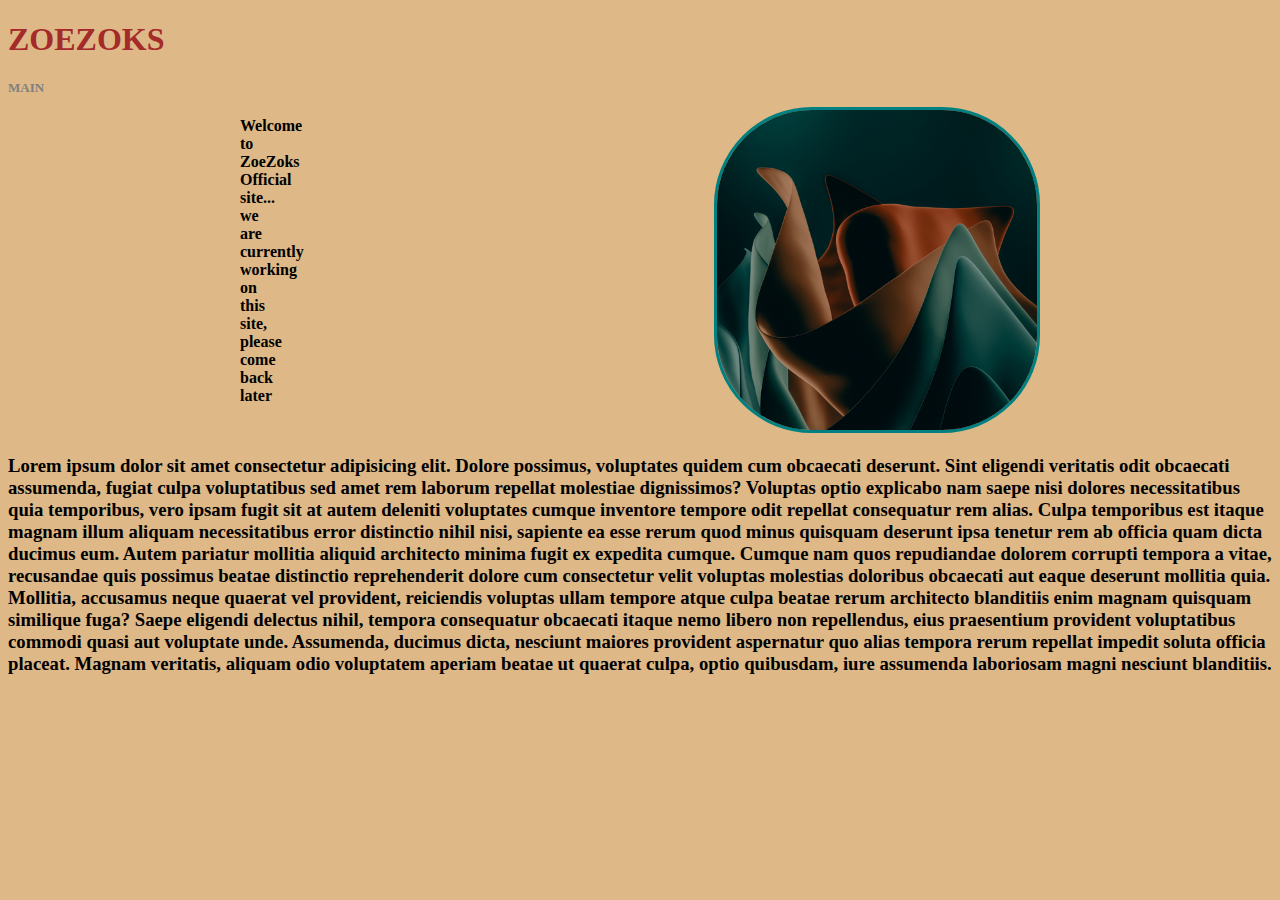
<file: index.html>
<!DOCTYPE html>
<html lang="en">

<head>
    <meta charset="UTF-8">
    <meta http-equiv="X-UA-Compatible" content="IE=edge">
    <meta name="viewport" content="width=device-width, initial-scale=1.0">
    <link rel="preconnect" href="https://fonts.googleapis.com">
    <link rel="preconnect" href="https://fonts.gstatic.com" crossorigin>

    <link href="https://fonts.googleapis.com/css2?family=Roboto:ital,wght@1,300&display=swap" rel="stylesheet">

    <link rel="stylesheet" href="style.css">

    <title>ZOEZOKS</title>

</head>

<body>
    <div>
        <div>
            <h1 id="ZZ">ZOEZOKS</h1>
        </div>

        <div>
            <h2 class="headrr"> MAIN </h2>
        </div>
        
        <div class="container">

            <div>
                <h3 class="text"> Welcome to ZoeZoks Official site... we are currently working on this
                    site,
                    please come back later</h3>
            </div>
            <div>
                <img id="img" src="assets/images/rose.jpg" alt="roseFlower" </h3>

            </div>
        </div>
    
            <h3 class="text2">Lorem ipsum dolor sit amet consectetur adipisicing elit. Dolore possimus, voluptates
                quidem cum
                obcaecati deserunt. Sint eligendi veritatis odit obcaecati assumenda, fugiat culpa voluptatibus sed amet
                rem laborum repellat molestiae dignissimos? Voluptas optio explicabo nam saepe nisi dolores
                necessitatibus quia temporibus, vero ipsam fugit sit at autem deleniti voluptates cumque inventore
                tempore odit repellat consequatur rem alias. Culpa temporibus est itaque magnam illum aliquam
                necessitatibus error distinctio nihil nisi, sapiente ea esse rerum quod minus quisquam deserunt ipsa
                tenetur rem ab officia quam dicta ducimus eum. Autem pariatur mollitia aliquid architecto minima fugit
                ex expedita cumque. Cumque nam quos repudiandae dolorem corrupti tempora a vitae, recusandae quis
                possimus beatae distinctio reprehenderit dolore cum consectetur velit voluptas molestias doloribus
                obcaecati aut eaque deserunt mollitia quia. Mollitia, accusamus neque quaerat vel provident, reiciendis
                voluptas ullam tempore atque culpa beatae rerum architecto blanditiis enim magnam quisquam similique
                fuga? Saepe eligendi delectus nihil, tempora consequatur obcaecati itaque nemo libero non repellendus,
                eius praesentium provident voluptatibus commodi quasi aut voluptate unde. Assumenda, ducimus dicta,
                nesciunt maiores provident aspernatur quo alias tempora rerum repellat impedit soluta officia placeat.
                Magnam veritatis, aliquam odio voluptatem aperiam beatae ut quaerat culpa, optio quibusdam, iure
                assumenda laboriosam magni nesciunt blanditiis.</h3>
       
        <div>
            <!-- <img class="logo" src="assets/images/Z O E Z O K S Design@2x.png" alt="logo"> -->
        </div>
    </div>

</body>

</html>
</file>
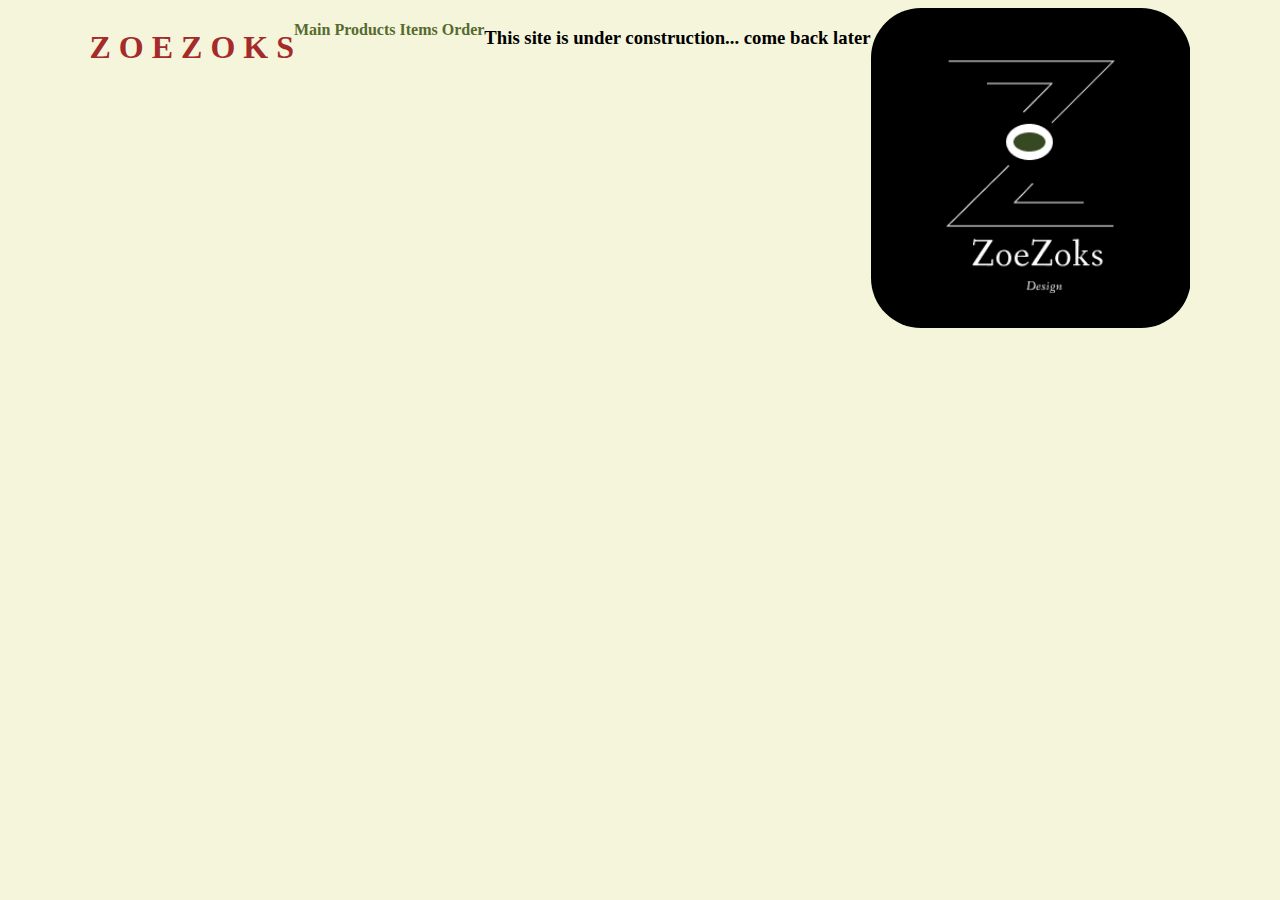
<file: zz.html>
<!DOCTYPE html>
<html lang="en">
<head>
    <meta charset="UTF-8">
    <meta http-equiv="X-UA-Compatible" content="IE=edge">
    <meta name="viewport" content="width=device-width, initial-scale=1.0">

    <link href="https://fonts.googleapis.com/css2?family=Roboto:ital,wght@1,300&display=swap" rel="stylesheet">

    <link rel="stylesheet" href="zz.css">

    <title>ZOEZOKS</title>

</head>
<body>
    <div>
        <div style="display: flex; justify-self: center;">
            <h1 id="up">Z O E Z O K S</h1>
            <h2 class="wlcm">Main   Products    Items   Order</h2>
            <h3>This site is under construction... come back later</h3>
            <img src="assets/images/Z O E Z O K S Design@2x.png" alt="coverImage">
        </div>
    </div>
    
</body>
</html>
</file>
<file: style.css>
/* MEDIA */

@media screen and (max-width: 780px){
    .container{
        flex-direction: column-reverse;
    }
    .text{
        margin: 0 auto;
        color: white;
        width: 100% !important;
        text-align: center;
        background-color: gray;
    }

    .text2{
        background-color: pink;
        text-align: center;
    }

    #img{
        margin-bottom: 20px;
        margin-top: 10px;
        width: 10px;
        height: 10px;
        align-content: center;
    }
}

@media only screen and (min-width: 415px) and (max-width: 1400px){
      .text{
        margin-top: 10px;
        margin-bottom: 10px;
        width: 10px;
        font-size: 10px;
        font-weight: bold;
      }
}

@media screen and (min-width: 400px){
    #image{
        align-self: center;
    }
}

/* CSS */


body{
    background-color: burlywood;
}

#ZZ{
    color: brown;
    font-size: xx-large;
    font-family: 'Poppins';
}

.text{
    color: black;
    font-size: medium;
    font-family: 'Poppins';
    align-items: center;
}

.headrr{
    color: gray;
    font-size: small;
    text-align: left;
}

#img{
    width: 20rem;
    height: 20rem;
    object-fit: cover;
    border-radius: 30%;
    -webkit-border-radius: 30%;
    -moz-border-radius: 30%;
    -ms-border-radius: 30%;
    -o-border-radius: 30%;
    border: 3px solid teal;
} 

.logo{
    position: relative;
    bottom: 140px;
}

.container{
    display: flex;
    justify-content: space-around;
}
</file>
<file: zz.css>
body{
    background-color: beige;
}

#up{
    color: brown;
    font-size: xx-large;
    font-family: 'Poppins';
    text-align: center;
}

.wlcm{
    color: darkolivegreen;
    font-size: medium;
    font-family: 'Poppins';
    align-items: center;
}

img{
    width: 20rem;
    height: 20rem;
    object-fit: contain;
    border-radius: 50px;
    -webkit-border-radius: 50px;
    -moz-border-radius: 50px;
    -ms-border-radius: 50px;
    -o-border-radius: 50px;
}
</file>
